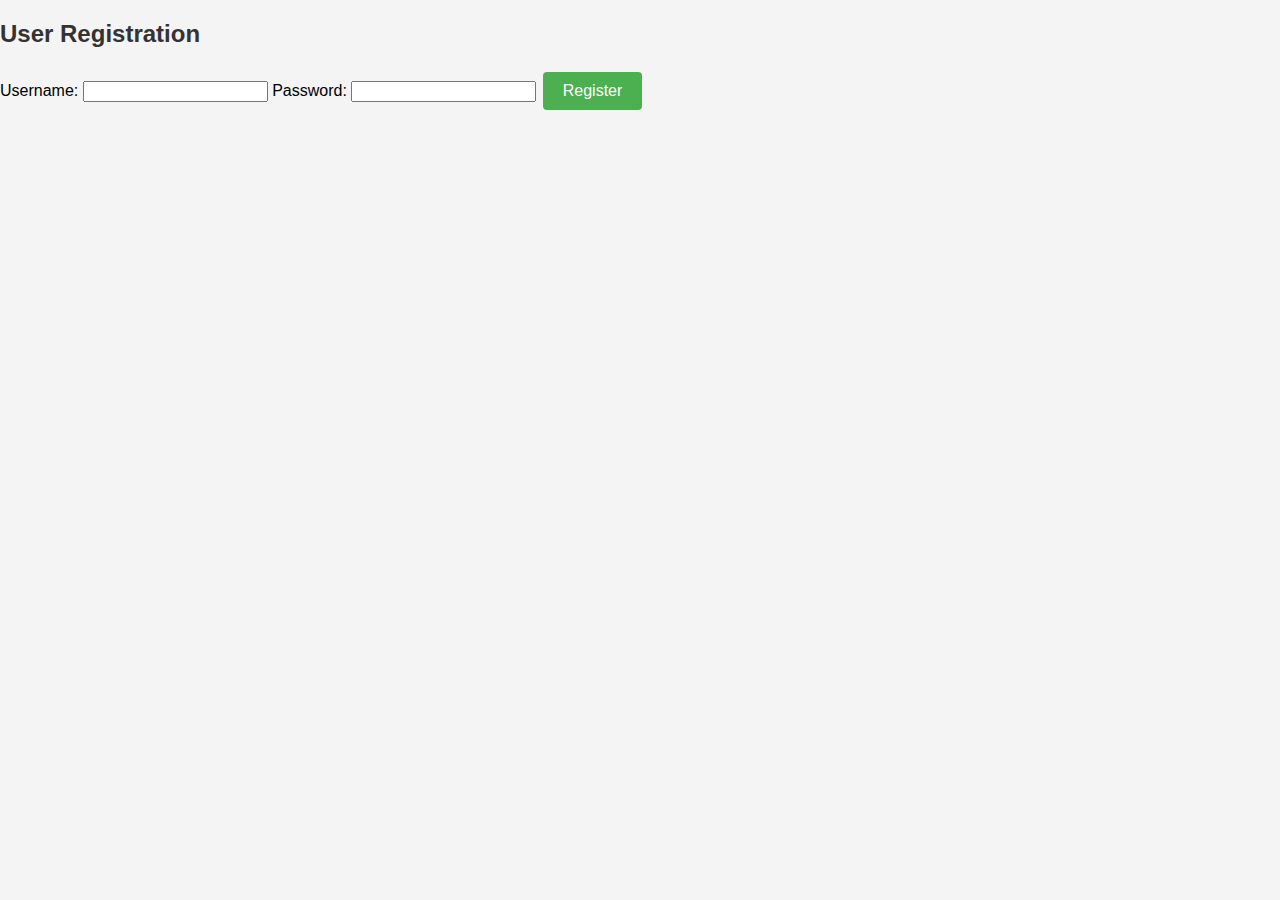
<file: registration.html>
<!DOCTYPE html>
<html lang="en">
<head>
    <meta charset="UTF-8">
    <meta http-equiv="X-UA-Compatible" content="IE=edge">
    <meta name="viewport" content="width=device-width, initial-scale=1.0">
    <title>User Registration</title>
    <link rel="stylesheet" href="styles.css">
</head>
<body>
    <h2>User Registration</h2>

    <form id="registrationForm">
        <!-- Add registration form fields (e.g., username, password, etc.) -->
        <label for="username">Username:</label>
        <input type="text" id="username" name="username" required>

        <label for="password">Password:</label>
        <input type="password" id="password" name="password" required>

        <button type="button" onclick="registerUser()">Register</button>
    </form>

    <script src="registration.js"></script>
</body>
</html>
</file>
<file: styles.css>
/* Add your styles here */
body {
    font-family: Arial, sans-serif;
    margin: 0;
    padding: 0;
    background-color: #f4f4f4;
}

h2 {
    color: #333;
}

.card {
    display: flex;
    justify-content: space-between;
    align-items: center;
    padding: 10px;
    margin: 10px;
    border: 1px solid #ddd;
    background-color: #fff;
    border-radius: 8px;
    box-shadow: 0 4px 8px rgba(0, 0, 0, 0.1);
}

.card img {
    max-width: 100%;
    height: auto;
    border-radius: 4px;
}

.card h3 {
    margin-bottom: 8px;
    color: #333;
}

.card p {
    margin: 0;
    color: #777;
}

button {
    background-color: #4CAF50;
    color: white;
    padding: 10px 20px;
    border: none;
    cursor: pointer;
    text-align: center;
    text-decoration: none;
    display: inline-block;
    font-size: 16px;
    margin: 4px 2px;
    transition-duration: 0.4s;
    cursor: pointer;
    border-radius: 4px;
}

button:hover {
    background-color: white; 
    color: #4CAF50; 
    border: 2px solid #4CAF50;
}

.cart {
    margin: 20px;
    padding: 20px;
    border: 1px solid #ddd;
    background-color: #fff;
    border-radius: 8px;
    box-shadow: 0 4px 8px rgba(0, 0, 0, 0.1);
}

.item {
    margin: 10px;
    padding: 10px;
    border: 1px solid #ddd;
    background-color: #fff;
    border-radius: 4px;
    box-shadow: 0 2px 4px rgba(0, 0, 0, 0.1);
}
</file>
